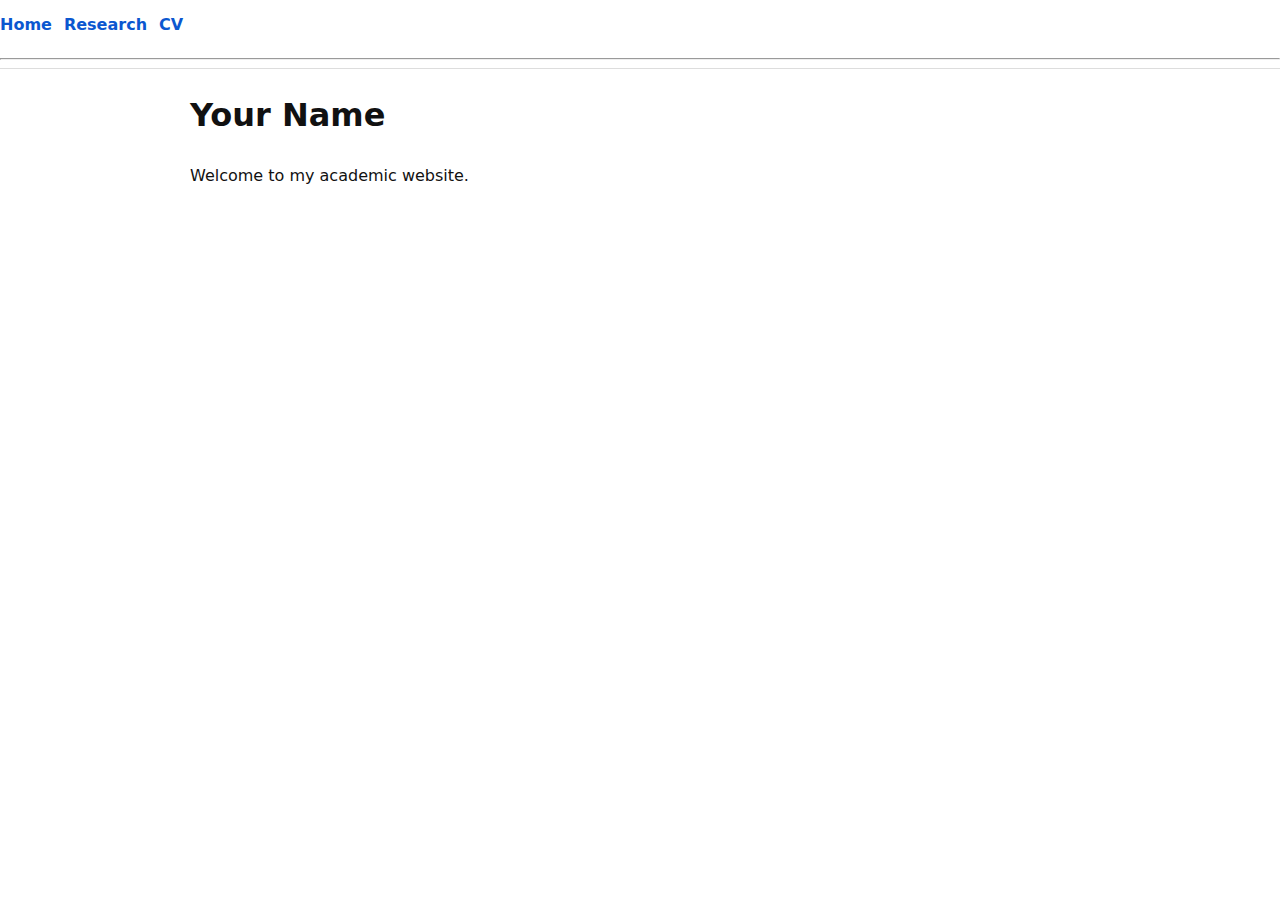
<file: index.html>
<!doctype html>
<html lang="en">
  <head>
    <meta charset="utf-8" />
    <meta name="viewport" content="width=device-width, initial-scale=1" />
    <link rel="stylesheet" href="assets/css/styles.css" />
    <title>Your Name</title>
  </head>

  <body>
    <header>
      <nav aria-label="Primary">
        <a href="index.html">Home</a>
        <a href="research.html">Research</a>
        <a href="cv.html">CV</a>
      </nav>
      <hr />
    </header>
  
    <main class="container">
      <h1>Your Name</h1>
      <p>Welcome to my academic website.</p>
    </main>
  </body>
</html>
</file>
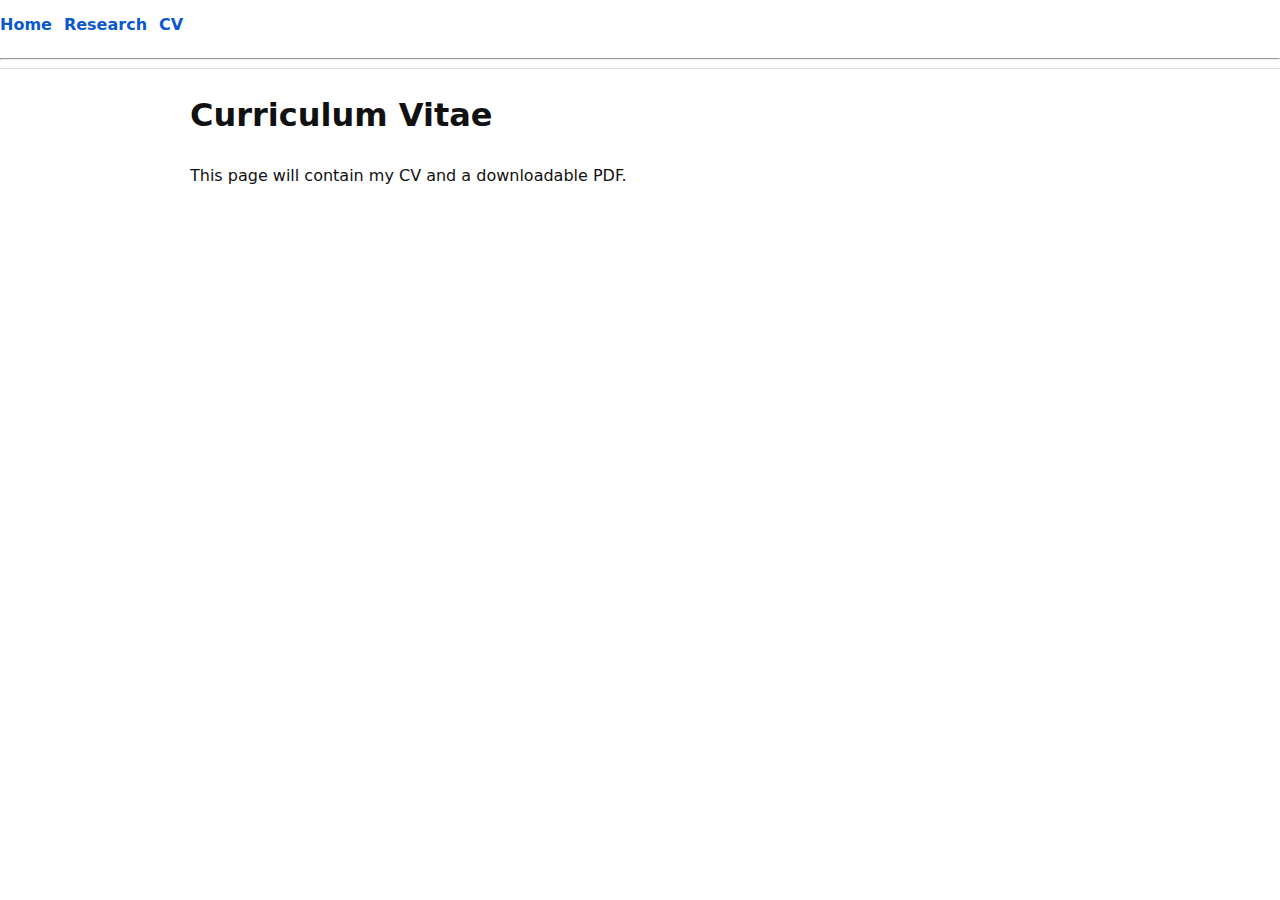
<file: cv.html>
<!doctype html>
<html lang="en">
  <head>
    <meta charset="utf-8" />
    <meta name="viewport" content="width=device-width, initial-scale=1" />
    <link rel="stylesheet" href="assets/css/styles.css" />
    <title>Your Name — CV</title>
  </head>

  <body>
    <header>
      <nav aria-label="Primary">
        <a href="index.html">Home</a>
        <a href="research.html">Research</a>
        <a href="cv.html">CV</a>
      </nav>
      <hr />
    </header>
  
    <main class="container">
      <h1>Curriculum Vitae</h1>
      <p>This page will contain my CV and a downloadable PDF.</p>
    </main>
  </body>
</html>
</file>
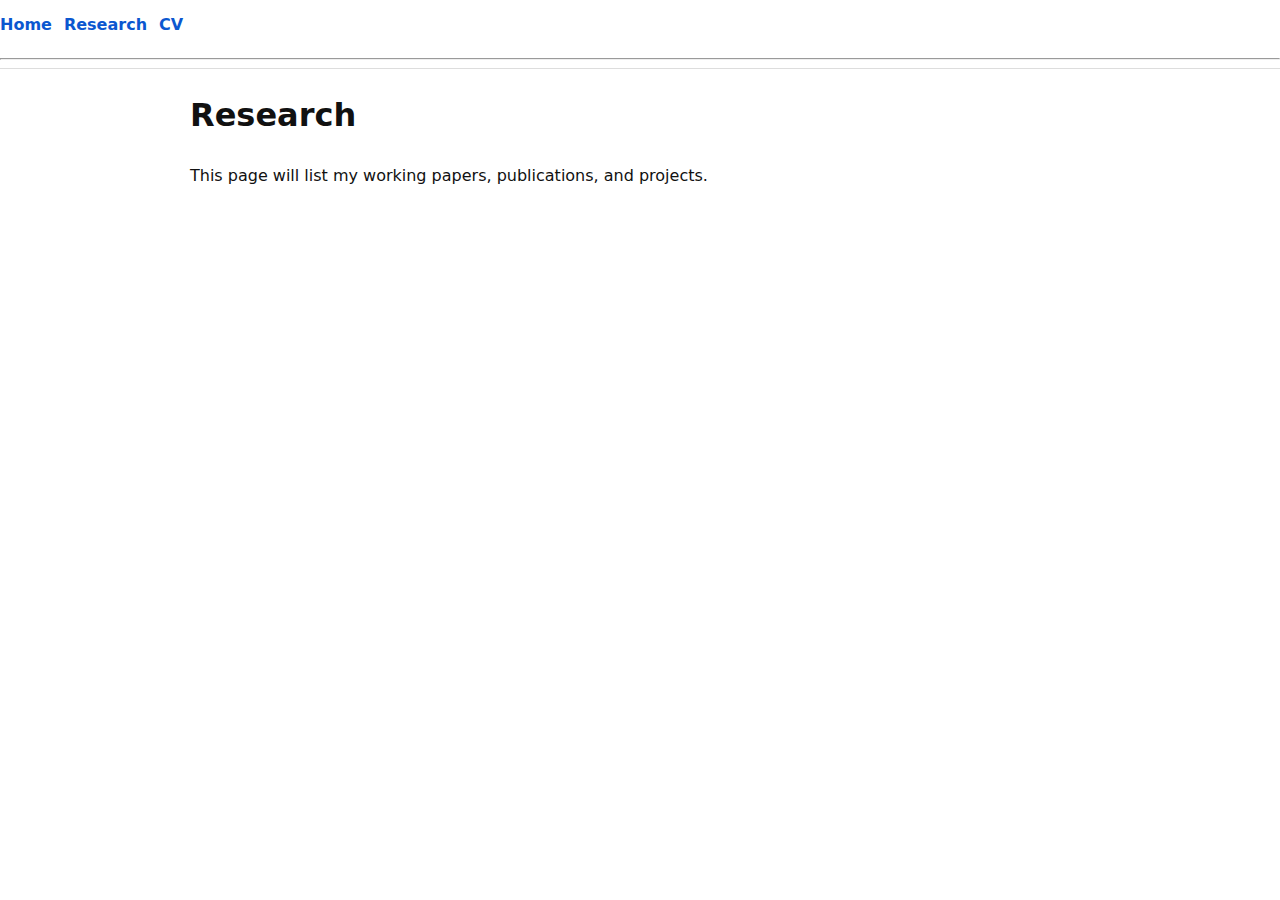
<file: research.html>
<!doctype html>
<html lang="en">
  <head>
    <meta charset="utf-8" />
    <meta name="viewport" content="width=device-width, initial-scale=1" />
    <link rel="stylesheet" href="assets/css/styles.css" />
    <title>Your Name — Research</title>
  </head>

  <body>
    <header>
      <nav aria-label="Primary">
        <a href="index.html">Home</a>
        <a href="research.html">Research</a>
        <a href="cv.html">CV</a>
      </nav>
      <hr />
    </header>
  
    <main class="container">
      <h1>Research</h1>
      <p>This page will list my working papers, publications, and projects.</p>
    </main>
  </body>
  
</html>
</file>
<file: assets/css/styles.css>
/* Basic page defaults */
html {
    font-size: 16px;
  }
  
  body {
    margin: 0;
    font-family: system-ui, -apple-system, Segoe UI, Roboto, Helvetica, Arial, sans-serif;
    line-height: 1.6;
    color: #111;
    background: #fff;
  }
  
  /* Keep content readable (not full-width on large screens) */
  .container {
    max-width: 900px;
    margin: 0 auto;
    padding: 0 16px;
  }
  
  /* Header + navigation */
  header {
    border-bottom: 1px solid #ddd;
  }
  
  nav {
    display: flex;
    gap: 12px;
    padding: 12px 0;
    flex-wrap: wrap; /* helps on small screens */
  }
  
  nav a {
    text-decoration: none;
    color: #0b57d0;
    font-weight: 600;
  }
  
  nav a:hover {
    text-decoration: underline;
  }
  
  /* Main content spacing */
  main {
    padding: 24px 0;
  }
</file>
